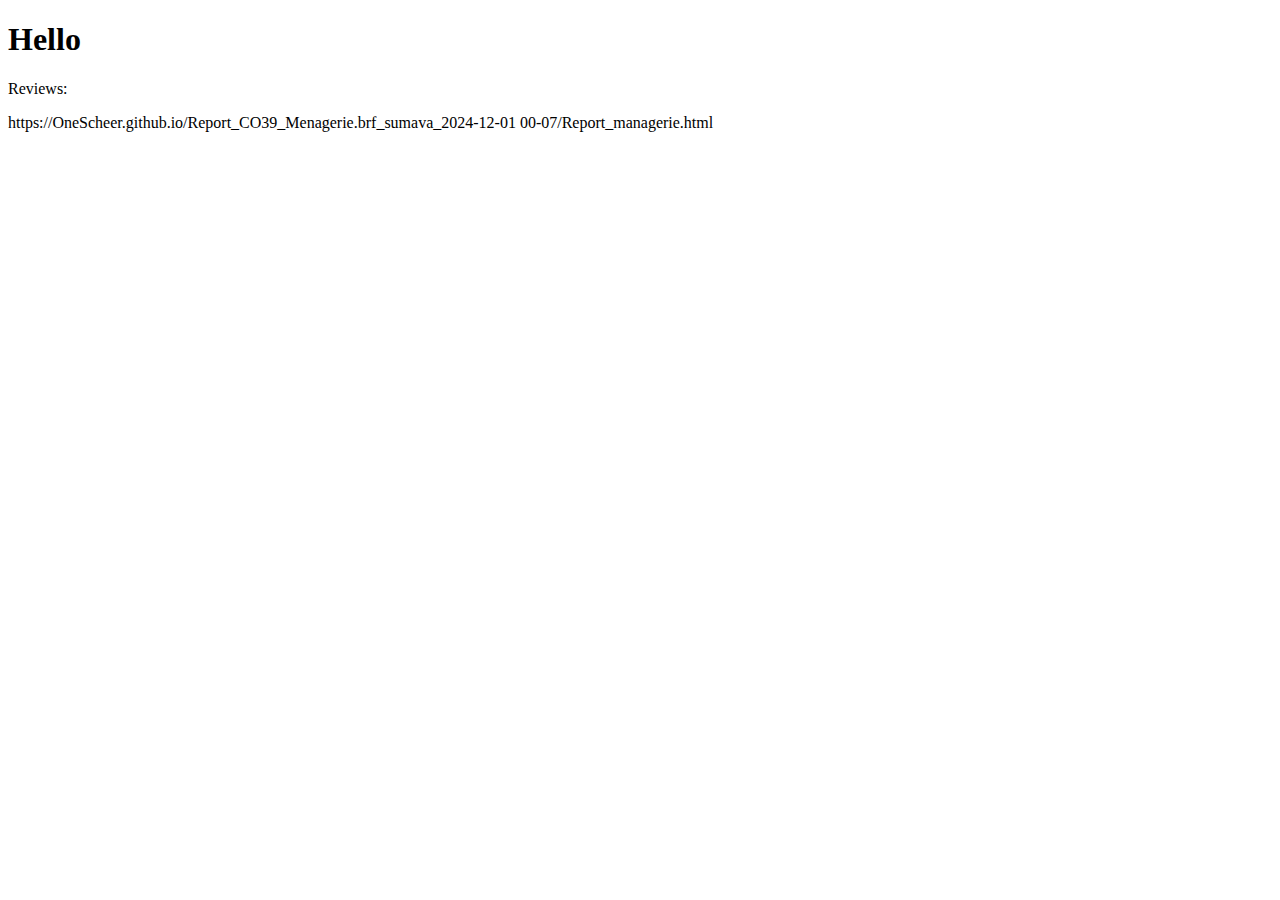
<file: index.html>
<!DOCTYPE html>
<html>
  <head>
    <title>My GitHub Pages Site</title>
  </head>
  <body>
    <h1>Hello</h1>
    <p>Reviews:</p>
    <p>https://OneScheer.github.io/Report_CO39_Menagerie.brf_sumava_2024-12-01 00-07/Report_managerie.html</p>
  </body>
</html>
</file>
